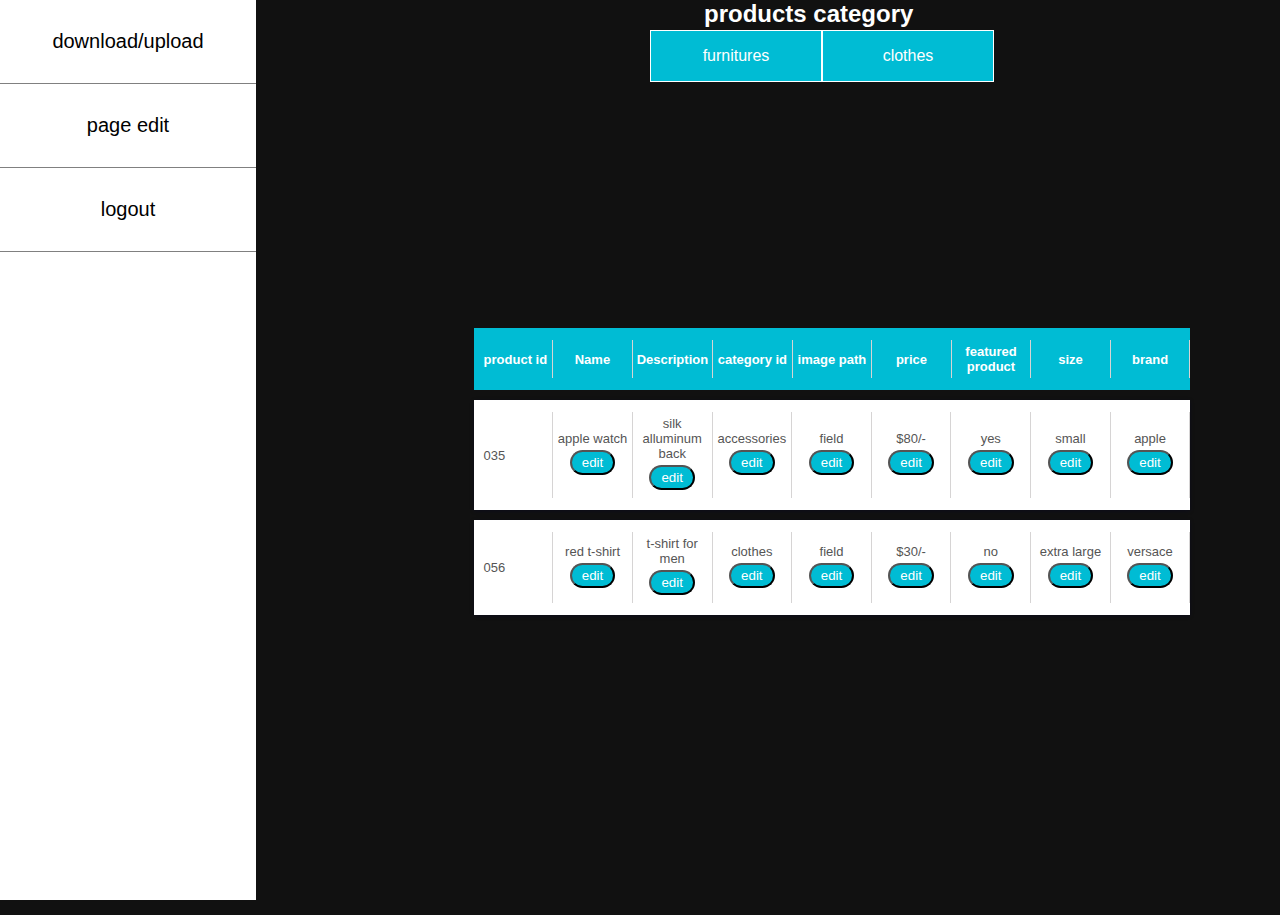
<file: product-edit.html>
<!DOCTYPE html>
<html lang="en">

<head>
    <meta charset="UTF-8">
    <meta name="viewport" content="width=device-width, initial-scale=1.0">
    <title>Document</title>
    <link rel="stylesheet" href="admin.css">
</head>

<body>
    <div id="sidebar">
        <ul>

            <li><a href="download.html">download/upload</a></li>
            <li><a href="product-edit.html">page edit</a></li>
            <li><a href="index.html">logout</a></li>



        </ul>
    </div>
    <section class="direct">
        <div class="wrapper">
            <h2>products category</h2>
            <ul>
                <li>clothes
                    <ul>
                        <li>shirts</li>
                        <li>marvins</li>
                    </ul>
                </li>
                <li>furnitures
                    <ul>
                        <li>couch</li>
                        <li>coffee table</li>
                    </ul>
                </li>


            </ul>

        </div>
        <div class="table-box">
            <div class="table-row  table-head">
                <div class="table-cell first-cell">
                    <p>product id</p>
                </div>
                <div class="table-cell">
                    <p>Name</p>

                </div>
                <div class="table-cell">
                    <p>Description</p>
                </div>
                <div class="table-cell">
                    <p>category id</p>
                </div>
                <div class="table-cell">
                    <p>image path</p>
                </div>
                <div class="table-cell">
                    <p>price</p>
                </div>
                <div class="table-cell">
                    <p>featured product</p>
                </div>
                <div class="table-cell">
                    <p>size</p>
                </div>
                <div class="table-cell">
                    <p>brand</p>
                </div>

            </div>
            <div class="table-row">
                <div class="table-cell first-cell">
                    <p>035</p>
                </div>
                <div class="table-cell">
                    <p>apple watch</p>
                    <button class="btn">edit</button>
                </div>
                <div class="table-cell">
                    <p>silk alluminum back</p>
                    <button class="btn">edit</button>
                </div>
                <div class="table-cell">
                    <p>accessories</p>
                    <button class="btn">edit</button>
                </div>
                <div class="table-cell">
                    <p>field</p>
                    <button class="btn">edit</button>
                </div>
                <div class="table-cell">
                    <p>$80/-</p>
                    <button class="btn">edit</button>
                </div>
                <div class="table-cell">
                    <p>yes</p>
                    <button class="btn">edit</button>
                </div>
                <div class="table-cell">
                    <p>small</p>
                    <button class="btn">edit</button>
                </div>
                <div class="table-cell">
                    <p>apple</p>
                    <button class="btn">edit</button>
                </div>

            </div>
            <div class="table-row">
                <div class="table-cell  first-cell">
                    <p>056</p>
                </div>
                <div class="table-cell">
                    <p>red t-shirt</p>
                    <button class="btn">edit</button>
                </div>
                <div class="table-cell">
                    <p>t-shirt for men</p>
                    <button class="btn">edit</button>
                </div>
                <div class="table-cell">
                    <p>clothes</p>
                    <button class="btn">edit</button>
                </div>
                <div class="table-cell">
                    <p>field</p>
                    <button class="btn">edit</button>
                </div>
                <div class="table-cell">
                    <p>$30/-</p>
                    <button class="btn">edit</button>
                </div>
                <div class="table-cell">
                    <p>no</p>
                    <button class="btn">edit</button>
                </div>
                <div class="table-cell">
                    <p>extra large</p>
                    <button class="btn">edit</button>
                </div>
                <div class="table-cell">
                    <p>versace</p>
                    <button class="btn">edit</button>
                </div>

            </div>
        </div>
    </section>

</body>

</html>
</file>
<file: admin.css>
* {
    margin: 0;
    padding: 0;
}

body {
    background: #111;
    color: #fff;
    font-family: sans-serif;
}

#sidebar {
    position: fixed;
    width: 20%;
    height: 100%;
    background-color: white;
}

#sidebar li {
    color: black;
    font-size: 20px;
    padding: 30px;
    border-bottom: 1px solid gray;
    list-style: none;
    text-align: center;
    text-decoration: none;
}

#sidebar li a {
    text-decoration: none;
    color: black;
}

.container {
    width: 100%;
    display: flex;
    justify-content: center;
    align-items: center;
    margin-top: 30px;
}

.center {
    position: absolute;
    top: 30%;
    left: 30%;
    transform: translate(-30%, -30%);
    -webkit-transform: translate(-30%, -30%);
    -moz-transform: translate(-30%, -30%);
    -ms-transform: translate(-30%, -30%);
    -o-transform: translate(-30%, -30%);
}

.download-btn {
    width: 200px;
    height: 60px;
    text-align: center;
    cursor: pointer;
    margin: 20px 0px;
    border: 5px solid #00acee;
    border-radius: 10px;
    -webkit-border-radius: 10px;
    -moz-border-radius: 10px;
    -ms-border-radius: 10px;
    -o-border-radius: 10px;
    box-sizing: border-box;
    overflow: hidden;
}

.download-btn div {
    width: 100%;
    height: 100%;
    font-size: 15px;
    font-weight: 600;
    text-transform: uppercase;
    line-height: 50px;
}

.download-btn .top {
    background: #00acee;
}

.download-btn .bottom {
    background: #eee;
    color: #222;
}

.download-btn .top {
    transition: all 200ms ease-in-out;
    -webkit-transition: all 200ms ease-in-out;
    -moz-transition: all 200ms ease-in-out;
    -ms-transition: all 200ms ease-in-out;
    -o-transition: all 200ms ease-in-out;
}

.download-btn:hover .top {
    margin-top: -50px;
}

.contactform {
    position: absolute;
    top: 20%;
    left: 60%;
}

.container .contactform {
    width: 20%;
    padding: 40px;
    background: #fff;
}

.contactform h2 {
    font-size: 30px;
    color: #333;
    font-weight: 500;
}

.contactform .inputbox {
    position: relative;
    width: 100%;
    margin-top: 10px;
}

.contactform .inputbox input {
    width: 100px;
    padding: 5px 0;
    font-size: 16px;
    margin: 10px 0;
    border: none;
    border-bottom: 2px solid #333;
    outline: none;
    resize: none;
}

.contactform .inputbox span {
    position: absolute;
    left: 0;
    padding: 5px 0;
    font-size: 16px;
    margin: 10px 0;
    pointer-events: none;
    transition: 0.5s;
    -webkit-transition: 0.5s;
    -moz-transition: 0.5s;
    -ms-transition: 0.5s;
    -o-transition: 0.5s;
    color: #666;
}

.contactform .inputbox input:focus~span,
.contactform .inputbox input:valid~span {
    color: #e91e63;
    font-size: 12px;
    transform: translateY(-20px);
    -webkit-transform: translateY(-20px);
    -moz-transform: translateY(-20px);
    -ms-transform: translateY(-20px);
    -o-transform: translateY(-20px);
}

.contactform .inputbox input[type="submit"] {
    width: 100px;
    background: #00bcd4;
    color: #fff;
    border: none;
    cursor: pointer;
    padding: 10px;
    font-size: 18px;
}

.contactform .inputbox input[type="file"] {
    width: 100px;
    background: #00bcd4;
    color: #fff;
    border: none;
    cursor: pointer;
    padding: 5px;
}

.wrapper h2 {
    margin-left: 55%;
}

.wrapper ul {
    list-style: none;
    position: absolute;
    top: 20px;
    left: 10px;
    margin-left: 50%;
}

.wrapper ul li {
    background: #00bcd4;
    width: 170px;
    border: 1px solid #fff;
    height: 50px;
    line-height: 50px;
    text-align: center;
    float: right;
    color: #fff;
    position: relative;
    top: 10px;
    font-family: sans-serif;
}

.wrapper ul li:hover {
    background: white;
    color: black;
}

.wrapper ul ul {
    display: none;
}

.wrapper ul li:hover>ul {
    display: block;
}

.table-box {
    margin: 300px auto;
    margin-left: 30%;
}

.table-row {
    display: table;
    width: 80%;
    margin: 10px auto;
    font-family: sans-serif;
    background: white;
    padding: 12px 0;
    color: #555;
    font-size: 13px;
    box-shadow: 0 1px 4px 0 rgba(0, 0, 50, 0.3);
}

.table-cell {
    display: table-cell;
    width: 10%;
    text-align: center;
    padding: 4px 0;
    border-right: 1px solid #d6d4d4;
    vertical-align: middle;
}

.table-head {
    background: #00bcd4;
    box-shadow: none;
    color: #fff;
    font-weight: 600;
}

.first-cell {
    text-align: left;
    padding-left: 10px;
}

.btn {
    display: inline-block;
    background: #00bcd4;
    color: #fff;
    padding: 3px 10px;
    margin: 4px 0;
    border-radius: 30px;
    -webkit-border-radius: 30px;
    -moz-border-radius: 30px;
    -ms-border-radius: 30px;
    -o-border-radius: 30px;
}
</file>
